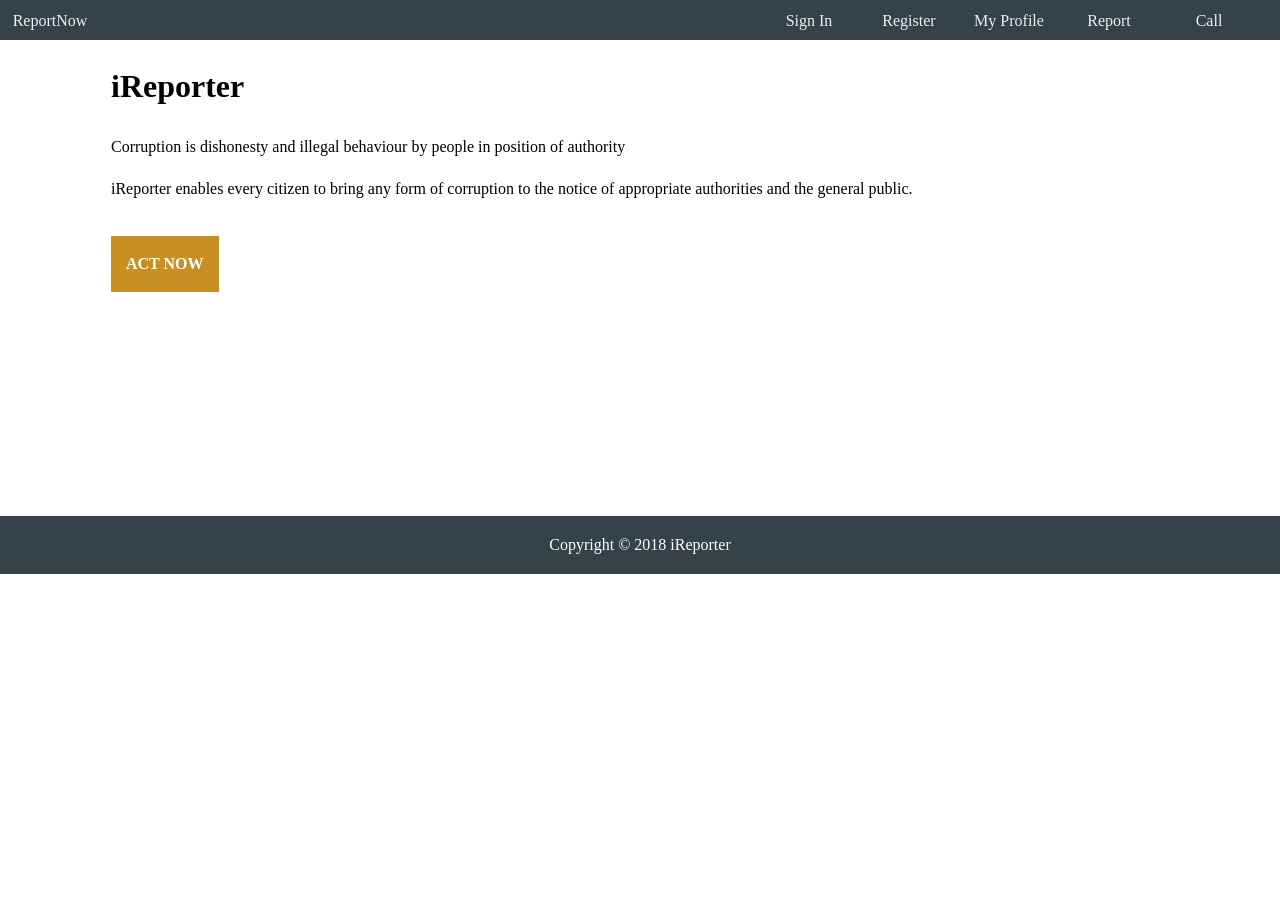
<file: index.html>
<!DOCTYPE html>
<html lang="en">
<head>
    <meta charset="UTF-8">
    <meta name="viewport" content="width=device-width, initial-scale=1.0">
    <link rel="shortcut icon" type="image/x-icon" href="img/favicon.ico">
    <meta http-equiv="X-UA-Compatible" content="ie=edge">
    <title>iReporter</title>
    <link rel="stylesheet" href="css/main.css">
</head> <!-- attach story id-->
<body background="img/Zerocorruption.jpg">
        <header>

          <nav class='cf'>
            <ul class='cf' id="menu">
              <li>
                <a href='login.html'>Sign In</a>
              </li>
              <li>
                <a href='register.html'>Register</a>
              </li>
              <li>
                <a href='profile.html'>My Profile</a>
              </li>
              <li>
                <a href='report.html'>Report</a>
              </li>
              <li>
                <a href='call.html'>Call</a>
              </li>
            </ul>
            <a href='index.html' id='menushow'>ReportNow</a>
          </nav>
              </header>
              <!-- The main area -->

  <div id="hero">
    <div class="content">
      <h1>iReporter</h1>
      <p>Corruption is dishonesty and illegal behaviour by people in position of authority</p>
      <p>iReporter enables every citizen to bring any form of corruption to the notice of appropriate authorities and the general public.</p>
      <a href="login.html" class="btnl" >ACT NOW</a>
    </div>
  </div>

     <!-- Footer -->
  <footer>
        <div class="footer-bottom text-center">
          Copyright &copy; 2018 iReporter
      </div>
      </footer>
      
    <script src="js/main.js"></script>
</body>
</html>
</file>
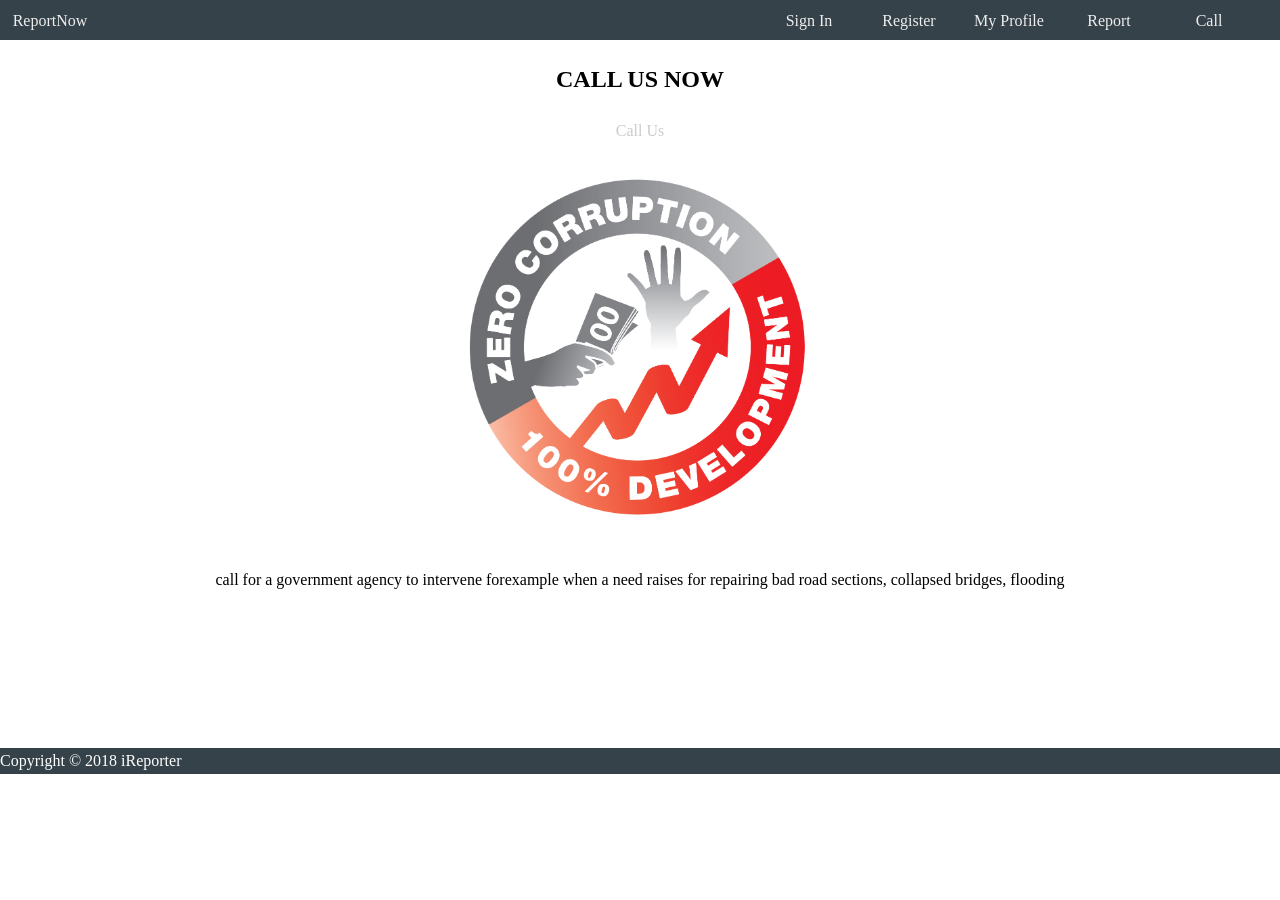
<file: call.html>
<!DOCTYPE html>
<html>
<head>
	<meta charset="utf-8">
	<meta name="viewport" width="device.width">
	<meta name="description" content="Calling for government intervetion ">
	<meta name="keywords" content="government,  intervetion">
	<meta name="Author" content="Ivan">
	<title>iReporter| Call</title>
	<link rel="stylesheet" href="./css/main.css">
</head>

<body>
<header>
	<nav class='cf'>
		<ul class='cf' id="menu">
		  <li>
			<a href='login.html'>Sign In</a>
		  </li>
		  <li>
			<a href='register.html'>Register</a>
		  </li>
		  <li>
			<a href='profile.html'>My Profile</a>
		  </li>
		  <li>
			<a href='report.html'>Report</a>
		  </li>
		  <li>
			<a href='call.html'>Call</a>
		  </li>
		</ul>
		<a href='index.html' id='menushow'>ReportNow</a>
	  </nav>
</header>
<section id="report">
	<div class="container">
        <h1>CALL US NOW</h1>
		<a href="tel:+256 777122972">Call Us</a>
	</div>

</section>

<div class="container">
<img id="imgt" src="./img/Zerocorruption.jpg">
<p>call for a government agency to intervene forexample when a need raises for repairing bad road sections, collapsed bridges, flooding</p>
</div>
<footer>
	Copyright &copy; 2018 iReporter
</footer>

</body>

</html>
</file>
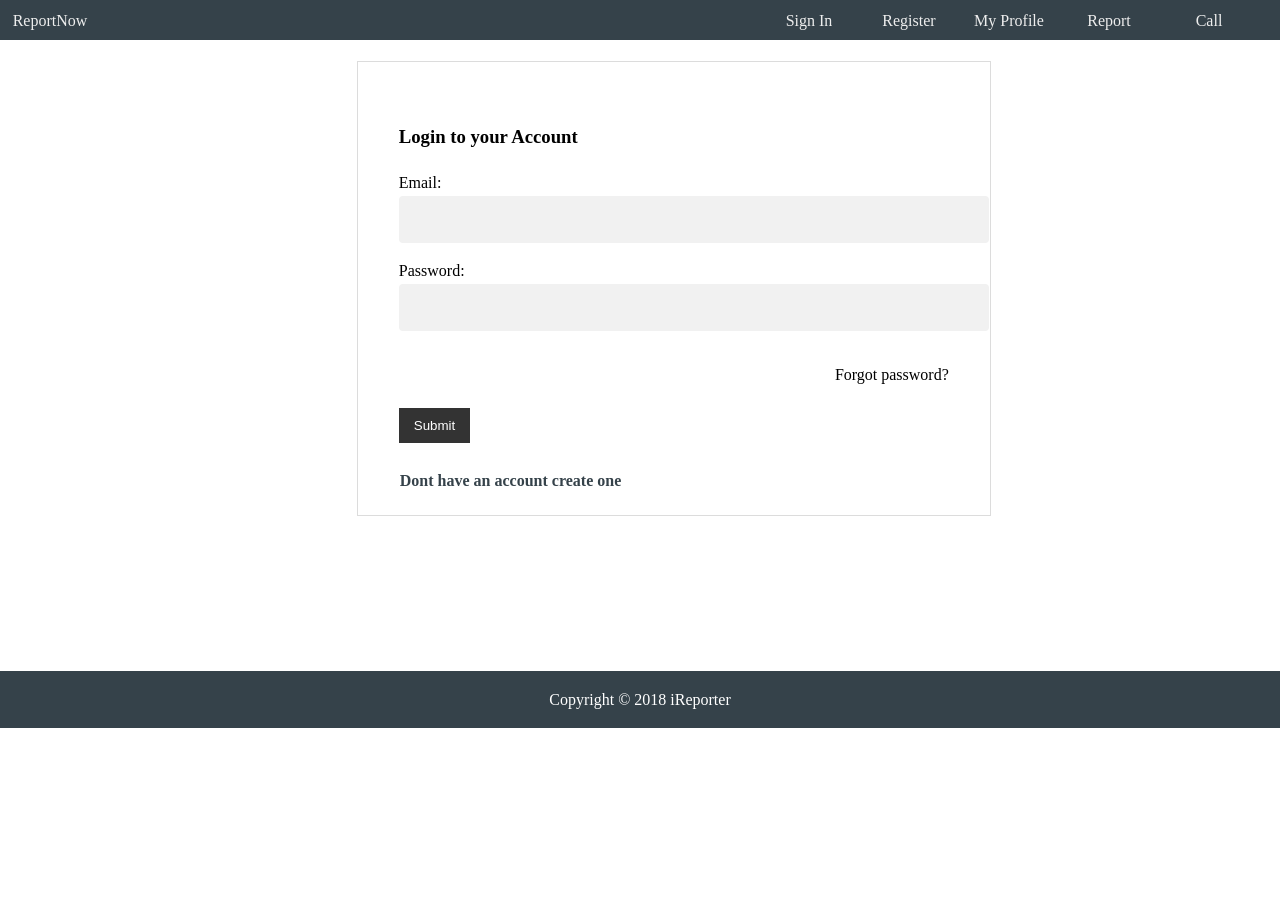
<file: login.html>
<!DOCTYPE html>
<html lang="en">
<head>
    <meta charset="UTF-8">
    <meta name="viewport" content="width=device-width, initial-scale=1.0">
    <meta http-equiv="X-UA-Compatible" content="ie=edge">
    <title>iReporter|Login</title>
    <link rel="stylesheet" href="css/main.css">
    <link rel="shortcut icon" type="image/x-icon" href="img/favicon.ico">
   
</head>
<body>
        <header>

          <nav class='cf'>
            <ul class='cf' id="menu">
              <li>
                <a href='login.html'>Sign In</a>
              </li>
              <li>
                <a href='register.html'>Register</a>
              </li>
              <li>
                <a href='profile.html'>My Profile</a>
              </li>
              <li>
                <a href='report.html'>Report</a>
              </li>
              <li>
                <a href='call.html'>Call</a>
              </li>
            </ul>
            <a href='index.html' id='menushow'>ReportNow</a>
          </nav>
        </header>
              <!-- The main area -->
<div class="container">
  <div class="loginform">


        <form class="my-form">
                <h3>Login to your Account</h3>
                <div class="form-group">
                    <label for="em">Email: </label>
                    <input id="em" type="email" name="email">
                </div>
                <div class="form-group">
                    <label for="pwd">Password: </label>
                    <input type="password" name="password" id="pwd">
                </div>
                <p id="fgtp">Forgot password?</p>
                <input class="button" type="submit" value="Submit" name="">
            </form>
      <a class="new" href="register.html">Dont have an account create one</a>
  </div> 
  

</div>

     <!-- Footer -->
  <footer>
      
        <div class="footer-bottom text-center">
          Copyright &copy; 2018 iReporter
      </div>
      </footer>
      <script src="js/main.js"></script>
</body>
</html>
</file>
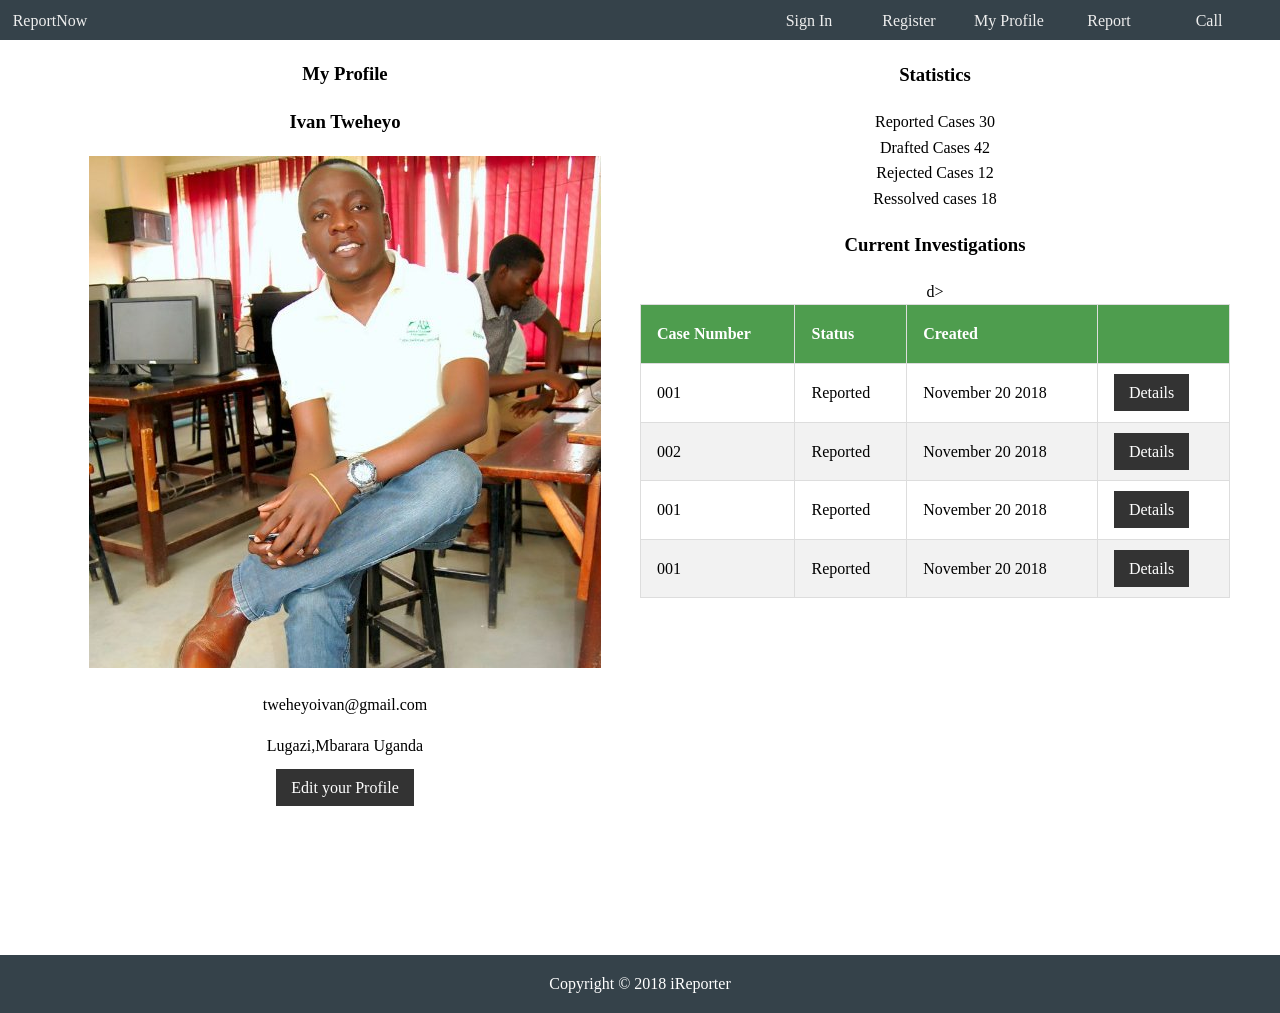
<file: profile.html>
<!DOCTYPE html>
<html lang="en">
<head>
    <meta charset="UTF-8">
    <meta name="viewport" content="width=device-width, initial-scale=1.0">
    <meta http-equiv="X-UA-Compatible" content="ie=edge">
    <title>iReporter|Profile</title>
    <link rel="stylesheet" href="css/main.css">
    <link rel="shortcut icon" type="image/x-icon" href="img/favicon.ico">
</head>

<body>
        <header>

          <nav class='cf'>
            <ul class='cf' id="menu">
              <li>
                <a href='login.html'>Sign In</a>
              </li>
              <li>
                <a href='register.html'>Register</a>
              </li>
              <li>
                <a href='profile.html'>My Profile</a>
              </li>
              <li>
                <a href='report.html'>Report</a>
              </li>
              <li>
                <a href='call.html'>Call</a>
              </li>
            </ul>
            <a href='index.html' id='menushow'>ReportNow</a>
          </nav>
              </header>
              <!-- The main area -->
<div class="container">

<div class="row">
  <div class="column">
    <h3>My Profile</h3>
    <div>
        <h3>Ivan Tweheyo</h3>
        <img src="./img/Ivan.jpg">
        <p>tweheyoivan@gmail.com</p>
        <p>Lugazi,Mbarara Uganda</p>
        <a href="editprofile.html" class="button">Edit your Profile</a>
    </div>
  </div>
  <div class="column">
     <h3>Statistics</h3>
      Reported Cases <span>30</span><br>
      Drafted Cases <span>42</span><br>
      Rejected Cases <span>12</span><br>
      Ressolved cases <span>18</span>
   <div class="orders">
           <h3>Current Investigations</h3>
           <table class="table" border="1">
               <thead>
                   <tr>
                       <th>Case Number</th>
                       <th>Status</th>
                       <th>Created</th>
                       <th></th>
                   </tr>
               </thead>
   
           <tbody>
               <tr>
                   <td>001</td>
                   <td>Reported</td>
                   <td>November 20 2018</td>
                   <td><a href="details.html" class="button">Details</a></td>
               </tr>
               <tr>
                        <td>002</td>
                        <td>Reported</td>
                        <td>November 20 2018</td>
                        <td><a href="details.html" class="button">Details</a></td>
                   </tr>
                   <tr>
                        <td>001</td>
                        <td>Reported</td>
                        <td>November 20 2018</td>
                        <td><a href="details.html" class="button">Details</a></td>d>
                       </tr>
                       <tr>
                        <td>001</td>
                        <td>Reported</td>
                        <td>November 20 2018</td>
                        <td><a href="details.html" class="button">Details</a></td>
                           </tr>
           </tbody>
           </table>
   
   </div>

  </div>
</div>




 

     

     <div class="clr"></div>
</div>
     <!-- Footer -->
  <footer>
      
        <div class="footer-bottom text-center">
          Copyright &copy; 2018 iReporter
      </div>
      </footer>
      <script src="js/main.js"></script>
</body>
</html>
</file>
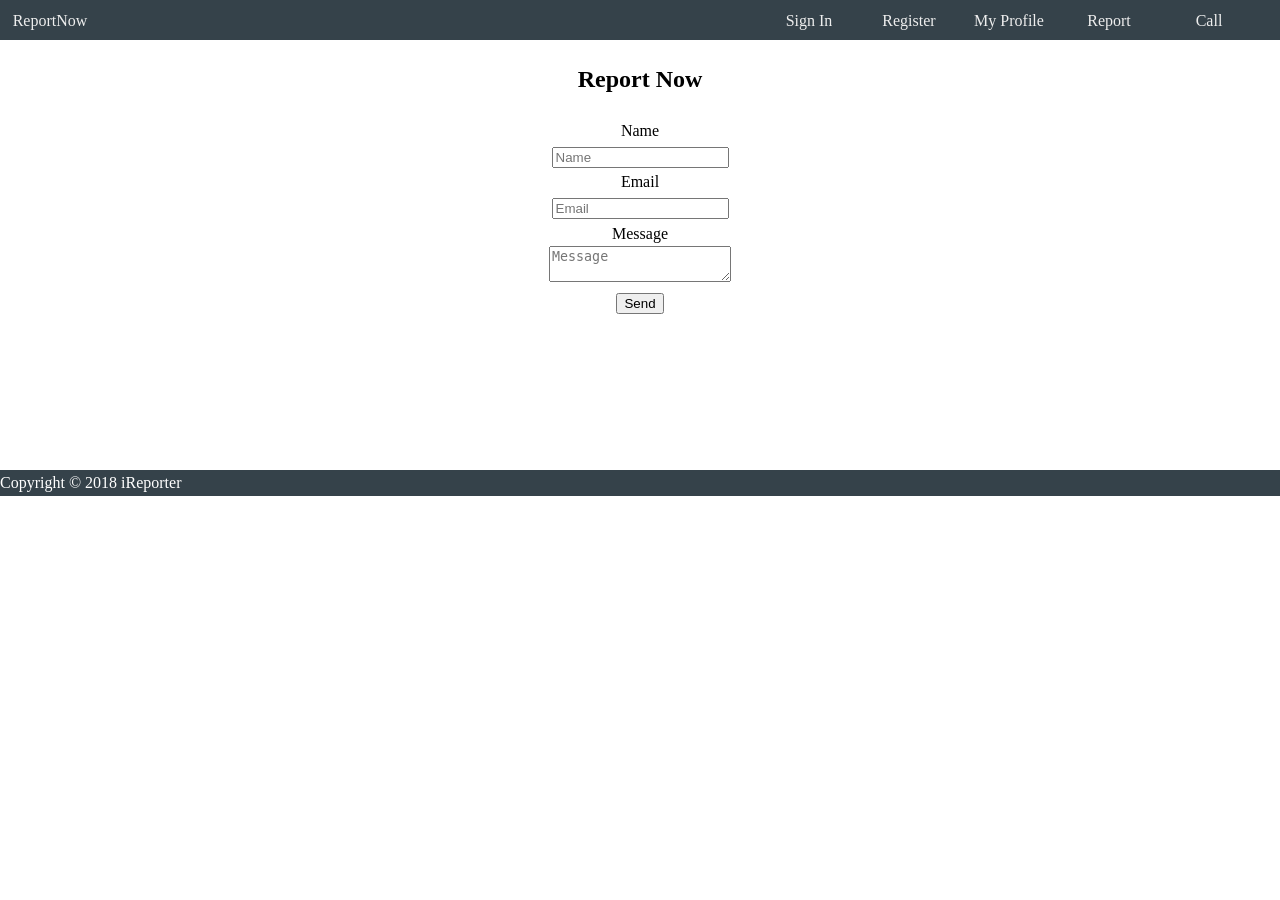
<file: report.html>
<!DOCTYPE html>
<html>
<head>
	<meta charset="utf-8">
	<meta name="viewport" width="device.width">
	<meta name="description" content="Getting started with web design">
	<meta name="keywords" content="getting started,  web design">
	<meta name="Author" content="Ivan">
	<title>iReporter| About</title>
	<link rel="stylesheet" href="./css/main.css">
</head>

<body>
<header>
	<nav class='cf'>
		<ul class='cf' id="menu">
		  <li>
			<a href='login.html'>Sign In</a>
		  </li>
		  <li>
			<a href='register.html'>Register</a>
		  </li>
		  <li>
			<a href='profile.html'>My Profile</a>
		  </li>
		  <li>
			<a href='report.html'>Report</a>
		  </li>
		  <li>
			<a href='call.html'>Call</a>
		  </li>
		</ul>
		<a href='index.html' id='menushow'>ReportNow</a>
	  </nav>
</header>
<section id="newsletter">
	<div class="container">
		<h1>Report Now</h1>
		<form class="qoute">
            <div>
            <label>Name</label><br>
            <input type="text" placeholder="Name">
        </div>
        <div>
                <label>Email</label><br>
                <input type="email" placeholder="Email">
            </div>
            <div>
                    <label>Message</label><br>
                    <textarea placeholder="Message"></textarea> 
                </div>
                <button class="button_1" type="Submit">Send</button>
        </form>
	</div>

</section>
<footer>
	Copyright &copy; 2018 iReporter
</footer>

</body>

</html>
</file>
<file: css/main.css>
body {
  font:15px/1.5/Arial, Helvetica, sans-serif;
  margin: 0;
  line-height: 1.6;
    background: #ffffff;
}


a {
  text-decoration: none;
  color: #ccc;
}


/* Footer */
footer .footer-bottom {
  background: #35424a;
  padding: 1rem;
  color: #fff;

}

/* Utility Classes */
.container {
  max-width: 1180px;
  text-align: center;
  margin: 0 auto;
  padding: 0 3rem;
}

.lead {
  font-size: 1.3rem;
}

.text-center {
  text-align: center;
}

.active{
    background: rgb(202, 143, 34);
    color: #fff;
    /* border: 1px solid #fff; */
}

#imgt{
  height: 400px;
}

/* Navigation */
nav {
  height: 40px;
  width: 100%;
  background-color: #35424a;
  color: #eee;
}
nav ul {
  padding: 0;
  margin: 0;
}
nav li {
  display: inline;
  float: left;
}
nav a {
  display: inline-block;
  width: 100px;
  text-align: center;
  text-decoration: none;
  padding: 8px 0;
  color: #eee;
}
nav li:hover {
  background-color: #157e15c0;
}
.cf>ul{
    float:right;
    margin-right: 21px;
}

@media screen and (max-width: 558px) {
    .first {
        display: none;
    }

    .second {
        display: inline-block;
    }

    .loginform {
        width: 100%;
        padding: 0;
        margin: 0;
    }
.left{
float: unset;
text-align: center;
align-content: center;
justify-content: center;
 }
 .rt{
  float: unset;
text-align: center;
align-content: center;
justify-content: center;
 }
 
 #profileimg{
   padding: 5px;
   border-radius: 100%;
 }
  .loginform{
    width:90%;
    border:1px solid gainsboro;
    padding: 21px;
    margin: 21px;
    text-align: left;
    margin-left: 10%;
  }
  .hide-on-small {
    display: none;
  }
nav {
    height: auto;
    border-bottom: 0;
  }
  nav ul {
    display: none;
    height: auto;
  }
  nav li {
    width: 100%;
    float: left;
    position: relative;
  }
  nav a {
    text-align: left;
    width: 100%;
    text-indent: 25px;
    background: #35424a;
    border-bottom: 1px solid #35424a;
  }
  nav a:hover {
    background: #157e15c0;
  }
  nav a#menushow:after {
    content: '|||';
    transform: rotate(-90deg);
    -ms-transform: rotate(-90deg);
    -webkit-transform: rotate(-90deg);
    width: 30px;
    height: 30px;
    display: inline-block;
    position: absolute;
    right: 5px;
    top: 20px;
  }
  nav a#menushow {
    display: block;
    background-color: #7b1fa2;
    width: 100%;
    position: relative;
  }
}
/* form */


.my-form{
	padding:20px;
}

.my-form .form-group{
	padding-bottom:15px;
}

.my-form input[type="password"], .my-form input[type="number"], .my-form textarea, select, .my-form input[type="email"], .my-form input[type="text"] {
	width:100%;
    padding: 16px 20px;
    border: none;
    border-radius: 4px;
    background-color: #f1f1f1;
}

.loginform{
  width:50%;
  border:1px solid gainsboro;
  padding: 21px;
  margin: 21px;
  text-align: left;
  margin-left: 26%;
}

#fgtp{
  text-align: end;
  cursor: pointer;
}
.new{
  color:#35424a;
  align-content: center;
  text-indent: 30px;
  text-align: center;
  margin-left: 21px;
font-weight: bold;
}


.button{
	background-color:#333;
	color:#fff;
	padding:10px 15px;
	border:none;
    margin-top: 5px;
    margin-bottom: 5px;
}

.button:hover{
	background:#157e15c0;
	color:#fff;
}

.clr{
	clear:both;
}

/* PROFILEP`AGE */

.left{
 float: left;
}
.rt{
  float: right;
}

#profileimg{
  padding: 10px;
  border-radius: 100%;
}

/* nav toggle */


.showing{
  position: absolute;
  display: block;
  width: 50%;
  left: 0;
  top:0;
  height: 100%;
}

/* `admin p`age */

.column {
  float: left;
  width: 50%;
}

/* Clear floats after the columns */
.row:after {
  content: "";
  display: table;
  clear: both;
}

/*tables*/
table {
    border-collapse: collapse;
    border-spacing: 0;
    width: 100%;
    border: 1px solid #ddd;
    overflow-x:auto;
}

th, td {
    text-align: left;
    padding: 16px;
}

tr:nth-child(even) {
    background-color: #f2f2f2
}

thead{
  background: #157e15c0;
  color: #fff;
}

#db{
  height: 50px;
  text-align: center;
  padding-top: 10px;
  margin: auto;
    background-color: #eee;
}
@media screen and (max-width: 600px) {
    .column {
        width: 100%;
    }
}


/*d`asqhbord*/
.card {
    /* Add shadows to create the "card" effect */
    box-shadow: 0 4px 8px 0 rgba(0,0,0,0.2);
    transition: 0.3s;
}

/* On mouse-over, add a deeper shadow */
.card:hover {
    box-shadow: 0 8px 16px 0 rgba(0,0,0,0.2);
}

/* Add some padding inside the card container */
.card > .container {
    padding: 2px 16px;
}

.card{
  display: grid;
  float: left;
    grid-template-areas: inherit;
  grid-gap: 21px;
}

.btn-info {
    background: #157e15c0;
}

/*details*/

.oneleft {
    line-height: normal;
    text-align: left;
}

.oneleft h4 {
    margin-bottom: 0;
}

.oneleft p {
    margin-top: 0;
}



#content{
  padding:4em;
  padding-left: 40PX;
}
#content > h1{
  margin: 0;
  font-weight:800;
  font-size: 5em;
  text-transform: uppercase;


}

#content > p{
  margin-top: 0;
  font-size: 1.5em;

}
.btnl{
  background: rgb(202, 143, 34);
    color: #fff;
  padding: 15px;
  font-weight: bold;
  text-transform: uppercase;
  text-decoration: none;
  display: inline-block;
  margin-top: 1.2em;
  margin-bottom: 1em;
  text-indent: 0px;
  margin-left: 111px;
}

#hero{
 text-indent: 111px;
background-size: cover;
height: 300px; 
background-position: center;
}
@media(max-width:500px){
  #hero{
    text-indent: 51px;
   background-image: url('C:\Users\Kfit-Ivan\Desktop\iReporter\img\Ivan.jpg'); 
   background-size: cover;
   height: 200px; 
   background-position: center;
   }
}
/* footer */
footer{
  position: relative;
  background: #35424a;
  margin-top: 155px;
}

/* Footer */
footer .footer-cols {
  display: grid;
  grid-gap: 20px;
  grid-template-columns: repeat(2, 1fr);
  padding: 2rem;
  text-align: left;
  font-size: 14px;
  
}
footer{
  color:#fff;
}
footer .footer-cols ul {
  list-style: none;
}

footer .footer-cols ul li:first-child {
  font-size: 1.2rem;
  padding-bottom: 0.5rem;
  border-bottom: #444 solid 1px;
  margin-bottom: 1rem;
}

footer .footer-bottom {
  padding: 1rem;
}
</file>
